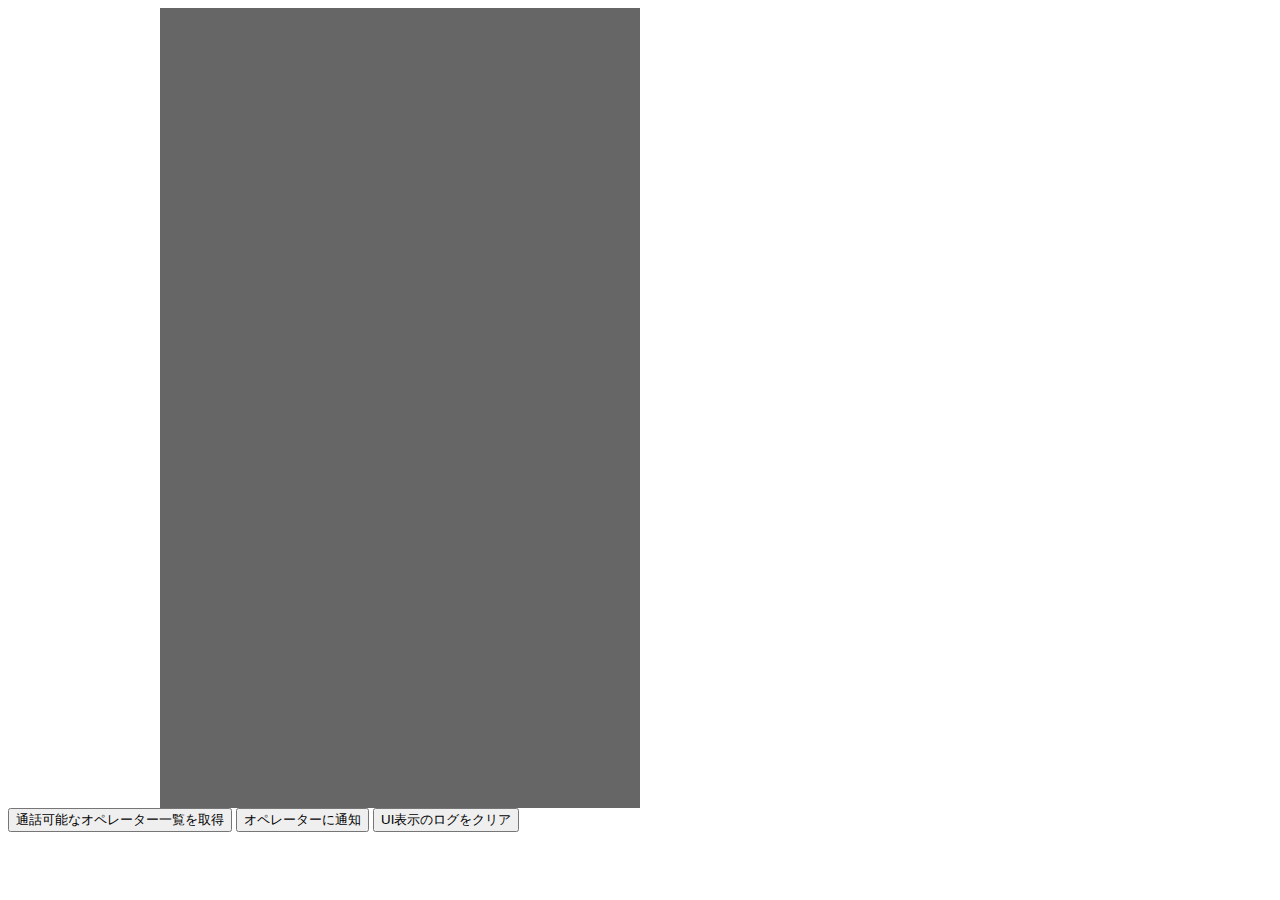
<file: static/interaction/index.html>
<!DOCTYPE html>
<html lang="jp">

<head>
  <meta charset="UTF-8">
  <meta http-equiv="X-UA-Compatible" content="IE=edge">
  <meta name="viewport" content="width=device-width, initial-scale=1.0">
  <title>SSTalk Integration</title>

  <style>
    #logs {
      width: 460px;
      background-color: #666;
      overflow-x: clip;
      overflow-y: auto;
      padding: 10px;
      color: white;
      max-height: 780px;
    }

    #logs > div {
      overflow-wrap: break-word;
    }

    #available-operators > div {
      cursor: pointer;
      background-color: #99999950;
      padding: 5px;
      margin: 5px;
    }
  </style>
</head>

<body>
<div id="webgl-wrapper" style="display: flex; justify-content: center;">
  <!-- allow属性でカメラとマイクを許可するのを必須。loadingはeager(即時)にしておけば非表示時も読み込むので推奨です。 -->
  <!-- 他の属性は任意ですが後述のイベントハンドリングのために一意なIDを付けること。 -->
  <!-- <iframe id="unity-webgl" loading="eager" width="480px" height="800px" src="" scrolling="no" frameborder="0"
      allow="camera *; microphone *">
  </iframe> -->
  <div id="logs"></div>
</div>
<div id="buttons">
  <button type="button" onclick="getAvailableOperators()">通話可能なオペレーター一覧を取得</button>
  <button type="button" onclick="notifyToOperator()">オペレーターに通知</button>
  <button type="button" onclick="clearLogs()">UI表示のログをクリア</button>
</div>
<div id="available-operators">

</div>
<script type="text/javascript">
  var targetOrigin = "https://talk-web.sklt.io"; // replace by above function
  // 対話UIのサンプル実装です。
  document.addEventListener('DOMContentLoaded', function () {
    // SSTalkの読み込みURLを調整します（STG, PROD等）
    var paramset = window.location.href.split(/[\?&]/);
    console.log('paramset', paramset);
    const params = {};
    paramset.forEach(paramString => {
      let param = paramString.split('=');
      params[param[0]] = param[1];
    })
    let envStr = '';
    if (params.env) {
      envStr = `.${params.env}`
    }
    const srcParam = params.user && params.key ? '?user=' + params.user + '&key=' + params.key : '';
    targetOrigin = 'https://talk-web' + envStr + '.sklt.io';


    const iframe = document.createElement('iframe');
    iframe.id = 'unity-webgl';
    iframe.loading = "eager";
    iframe.style = "width: 480px; height: 800px; border: 0;";
    iframe.scrolling = "no";
    iframe.allow = "camera *; microphone *";
    iframe.src = targetOrigin + '/' + srcParam;
    document.querySelector('#webgl-wrapper').appendChild(iframe);
  });

  function addLog(logText) {
    console.log('addLog: ' + logText);
    // イベントログをUIにフィードバック
    let logElem = document.createElement("div");
    logElem.innerText = logText;
    document.querySelector('#logs').appendChild(logElem);
  }

  function getAvailableOperators() {
    // 現在呼び出し可能なオペレーター一覧のリクエストを送信
    console.log('getAvailableOperators');
    document.querySelector('#unity-webgl').contentWindow.postMessage({name: 'getAvailableOperators'}, "*");
  }

  const notifyToOperator = () => {
    console.log(`notifyToOperator`);
    document.querySelector('#unity-webgl').contentWindow.postMessage({
      name: 'notifyToOperator',
      messageTitle: "遠隔ボタンからのご連絡",
      messageBody: "私は耳が不自由なため、手話でご対応いただけますでしょうか。"
    }, "*");
  }

  function clearLogs() {
    // UIに表示されているログを全て消去
    document.querySelectorAll('#logs > div').forEach(el => {
      el.remove()
    });
  }

  function applyAvailableOperators(payload) {
    // Unity側から得られた呼び出しリストをUIにフィードバック
    // Example Payload: [{
    //   "chatId": "xxxx-xxxx-xxxx",
    //   "avatarName": "アバター表示名",
    //   "displayName": "オペレーター表示名",
    //   "affiliationName": "所属名",
    //   "affiliationId": "所属ID",
    //   "connectionId": "チャットルームに移動する時に渡す文字列",
    // }]
    document.querySelectorAll('#available-operators > div').forEach(el => {
      el.remove()
    }); // すでに存在するNodeを削除
    console.log('payload length: ', payload.length);
    for (var i = 0; i < payload.length; i++) {
      let operatorElem = document.createElement("div");
      operatorElem.innerText = 'chatId: ' + payload[i].chatId + ', avatarName: ' +
        payload[i].avatarName + ', displayName: ' + payload[i].displayName + ', affiliationName: ' + payload[i].affiliationName +
        ', affiliationId: ' + payload[i].affiliationId + ', connectionId: ' + payload[i].connectionId;
      operatorElem.addEventListener('click', {
        // チャットルームに遷移するイベントをClickイベントとして定義
        connectionId: payload[i].connectionId,
        handleEvent: function () {
          addLog('チャットルームに移動->' + this.connectionId);
          document.querySelector('#unity-webgl').contentWindow.postMessage({
            name: 'moveToChatRoom',
            connectionId: this.connectionId
          }, "*");
        }
      });
      document.querySelector('#available-operators').appendChild(operatorElem);
    }
  }

  // 対話UIのサンプル実装　ここまで

  // 安全なクロスオリジン間のメッセージングのために用意されたpostMessageを利用します。
  // https://developer.mozilla.org/ja/docs/Web/API/Window/postMessage

  // postMessageの仕様としてIFrameのオリジンを明示的に指定します。
  // この実装はステージング環境向けに書かれているため、実装する場合は適宜この箇所を修正してください。（IFrameのsrcも同様）
  window.addEventListener("message", function (e) {
    console.log('event message: ', e);
    // postMessageは様々な場所から呼べる（＝インジェクションの口になる可能性がある）ため、最初にメッセージ送信元のオリジンの検証を行っておくとよりセキュアな実装になります。
    if (e.origin !== targetOrigin) return;

    // PayloadはシリアライズされたJSONで渡されます。
    let eventPayload = e.data.ctx ? JSON.parse(e.data.ctx) : {};

    // addLog("childs event received. " + JSON.stringify(e.data));

    // eventNameというキーでUnityから渡されたメッセージを識別して処理してもらう仕様となります。
    switch (e.data.eventName) {
      case "unityInitialized":
        // Unity側のスクリプトが読み込まれるとIFrameの親要素に対してunityInitializedというメッセージが通知されます。
        // このタイミングでUnityが稼働するIFrameに対して受信したいイベントを登録します。
        // 第二引数に「"*"」としてワイルドカードを渡すか、明示的にIFrameのオリジンを指定しないとpostMessageが飛びません。
        document.querySelector("#unity-webgl").contentWindow.postMessage({
          "name": "registerEvents",
          "events": [
            // 以下、イベントを定義している中から任意で利用して下さい。
            // なお、ctx変数にはUnity側の変数をダンプしているため、ロギングできると良いです（万が一の調査時に役立つため）
            "loginFailed", // ログイン画面でログイン失敗時に呼ばれるイベント（ctx:null）
            "loginSuccessed", // ログイン画面でログイン成功時に呼ばれるイベント（ctx: {"userId": ログインユーザのID}）
            "sceneChanged", // Unity側で管理しているシーン遷移時に呼ばれるイベント（ctx: {"sceneName": シーン名}）
            "chatStarted", // ゲストとオペレータの通話が確立した時に呼ばれるイベント（ctx: {"chatId": チャットルームの一意なID}）
            "chatEnded", // ゲストとオペレータの通話が終了した時に呼ばれるイベント（ctx: {"chatId": チャットルームの一意なID}）
            "getAvailableOperators", // 待機画面に居る時、呼び出し可能なオペレーターの一覧を返却するイベント（ctx: [{オペレーター情報}]）
            "moveToChatRoom", // チャットルームへの遷移を間接操作した時のコールバック用イベント（ctx: {"resultCode": 0または1(文字列)}）
          ]
        }, targetOrigin);
        break;
      case "loginFailed":
        // IDもしくはパスワードが間違っている、SSTalkのAPIサーバー不調時にここに落ちます。
        // Example Payload: ""
        addLog("ここにログイン失敗時の処理を記述");
        break;
      case "loginSuccessed":
        // クエリパラメータによる自動ログイン、手動ログインも含め、ログイン処理が完了した時にここに落ちます。
        // Example Payload: {"userId": "1e0cbb5b-c07b-4071-b1c6-f50e0e51e256"}
        addLog("ここにログイン成功時の処理を記述: " + eventPayload.userId);
        break;
      case "sceneChanged":
        // Unityのシーン遷移時に呼ばれます。
        // 現在以下の様なシーンを実装しています。
        //  - EntryPoint: Unity起動時およびログアウト時にUnityアプリの初期化処理を行うシーンです。
        //  - Title: EntryPointで初期化完了時に必ずここに遷移します。
        //  - WaitingRoom: ログイン後、サイネージモード（通話前アレンジ）または通話対象のアバター選択画面としてここに遷移します。
        //  - GuestChatRoom: ゲストがオペレーターを呼び出すボタン及び通話中のシーンとしてWaitingRoomからここに遷移します。
        // Example Payload: {"sceneName":"GuestChatRoom"}
        addLog("ここにシーン遷移時の処理を記述: " + eventPayload.sceneName);
        break;
      case "chatStarted":
        // GuestChatRoomにおいて、オペレーターと音声および通話が始まるタイミングで呼ばれます。
        // Example Payload: {"chatId": "1e0cbb5b-c07b-4071-b1c6-f50e0e51e256"}
        addLog("ここにチャット開始時の処理を記述: " + eventPayload.chatId);
        break;
      case "chatEnded":
        // GuestChatRoomにおいて、オペレーターとの通話が終了したタイミングで呼ばれます。
        // このイベント発火後、画面はWaitingRoomへと戻ります。
        // Example Payload: {"chatId": "1e0cbb5b-c07b-4071-b1c6-f50e0e51e256"}
        addLog("ここにチャット終了時の処理を記述: " + eventPayload.chatId);
        break;
      case "getAvailableOperators":
        // 通話可能なオペレーター一覧を取得するイベントをpostされた時、ここで結果が通知されます。
        // Example Payload: {"availableOperators": [{
        //   "chatId": "xxxx-xxxx-xxxx",
        //   "avatarName": "アバター表示名",
        //   "displayName": "オペレーター表示名",
        //   "affiliationName": "所属名",
        //   "affiliationId": "所属ID",
        //   "connectionId": "チャットルームに移動する時に渡す文字列",
        // }]}
        // ※availableOperatorsはシリアライズされた状態で渡されるので、JSONとして処理する場合はParseを行って下さい。
        addLog("通話可能なオペレーター一覧: " + JSON.stringify(eventPayload))
        applyAvailableOperators(JSON.parse(eventPayload.availableOperators));
      case "notifyToOperator":
        // オペレーター通知イベントをpostされた時、ここで結果が通知されます。
        // resultCode: 0->成功, -1->失敗（現在待機画面に居ない等）
        // Example Payload: {"message": "processed normaly", "resultCode": "0"}
        addLog("notifyToOperator result: " + eventPayload.resultCode)
      case "moveToChatRoom":
        // チャットルームに移動するイベントをpostされた時、ここで結果が通知されます。
        // resultCode: 0->成功, -1->失敗（現在待機画面に居ない等）
        // Example Payload: {"message": "processed normaly", "resultCode": "0"}
        addLog("moveToChatRoom result: " + eventPayload.resultCode)
    }
  })
</script>
</body>
</file>
